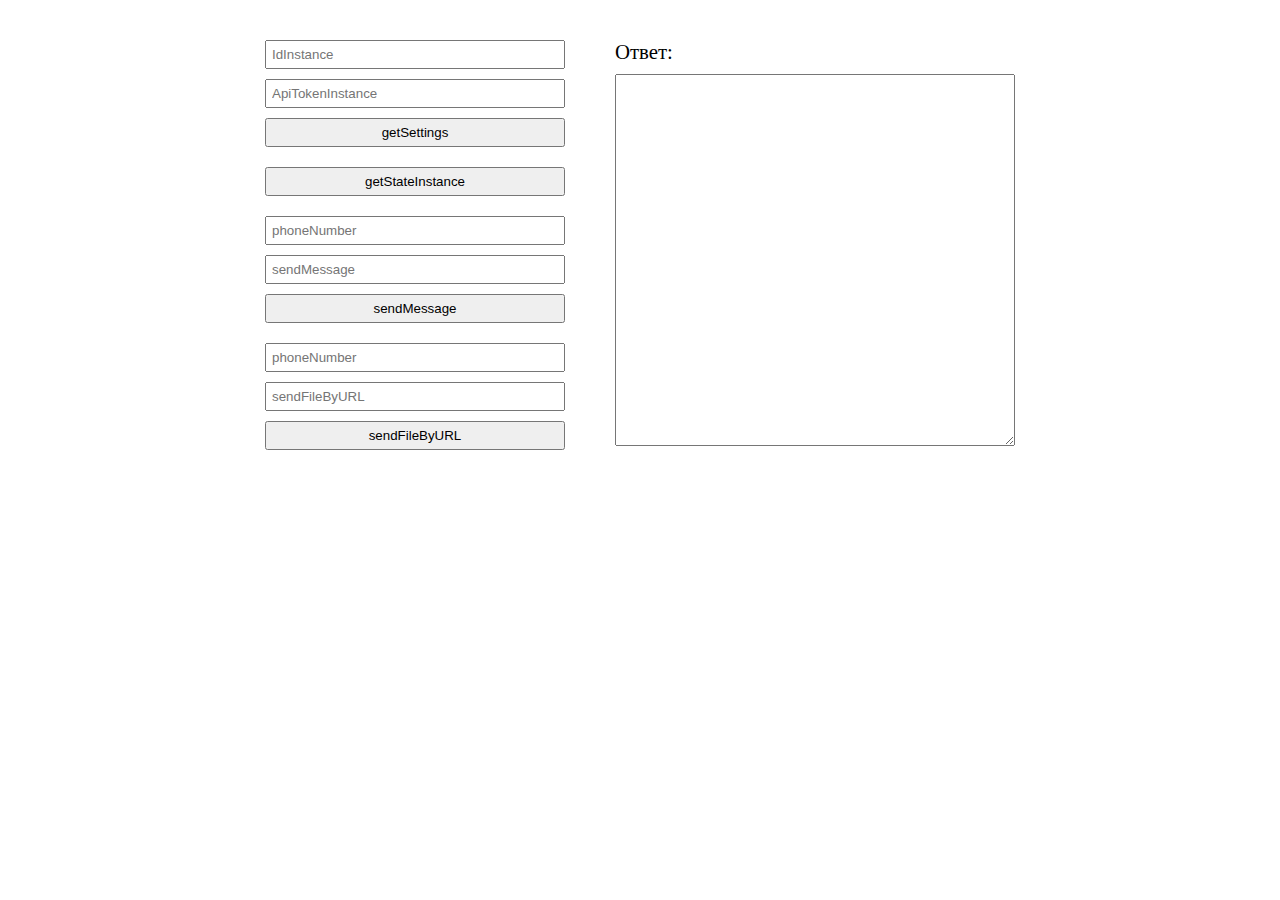
<file: index.html>
<!DOCTYPE html>
<html lang="en">
<head>
    <meta charset="UTF-8">
    <title>Green API</title>
    <link rel="stylesheet" href="greenAPI.css">
</head>
<body>

<div class="main-container">
    <div class="left-container">
        <label for="idInstance"></label>
        <input class="label-form" type="text" id="idInstance" placeholder="IdInstance">

        <label for="apiTokenInstance"></label>
        <input class="label-form" type="text" id="apiTokenInstance" placeholder="ApiTokenInstance">

        <button onclick="getSettings()" class="button">getSettings</button>
        <button onclick="getStateInstance()" class="button">getStateInstance</button>

        <label for="phoneNumber"></label>
        <input class="label-form" type="text" id="phoneNumber" placeholder="phoneNumber">

        <label for="sendMes"></label>
        <input class="label-form" type="text" id="sendMes" placeholder="sendMessage">

        <button onclick="sendMessage()" class="button">sendMessage</button>

        <label for="phoneNumber2"></label>
        <input class="label-form" type="text" id="phoneNumber2" placeholder="phoneNumber">

        <label for="sendFile"></label>
        <input class="label-form" type="text" id="sendFile" placeholder="sendFileByURL">

        <button onclick="sendFileByUrl()" class="button">sendFileByURL</button>
    </div>
    <div  class="right-container">
        <p class="response">Ответ:</p>
        <label for="responseField"></label>
        <textarea class="response-field" id="responseField" readonly></textarea>
    </div>
    <script>
        function getSettings() {
            const idInstance = document.getElementById('idInstance').value;
            const apiTokenInstance = document.getElementById('apiTokenInstance').value;

            const apiUrl = `https://api.green-api.com/waInstance${idInstance}/getSettings/${apiTokenInstance}`;

            fetch(apiUrl, {
                method: 'GET',
                headers: {
                    'Content-Type': 'application/json',
                },
            })
                .then(response => response.json())
                .then(data => {
                    document.getElementById('responseField').value = JSON.stringify(data, null, 2);
                });
        }

        function getStateInstance() {
            const idInstance = document.getElementById('idInstance').value;
            const apiTokenInstance = document.getElementById('apiTokenInstance').value;
            const apiUrl = `https://api.green-api.com/waInstance${idInstance}/getStateInstance/${apiTokenInstance}`;
            fetch(apiUrl, {
                method: 'GET',
                headers: {
                    'Content-Type': 'application/json',
                },
            })
                .then(response => response.json())
                .then(data => {
                    document.getElementById('responseField').value = JSON.stringify(data, null, 2);
                });
        }

        function sendMessage() {
            const idInstance = document.getElementById('idInstance').value;
            const apiTokenInstance = document.getElementById('apiTokenInstance').value;
            const phoneNumber = document.getElementById('phoneNumber').value;
            const messageText = document.getElementById('sendMes').value;

            const apiUrl = `https://api.green-api.com/waInstance${idInstance}/sendMessage/${apiTokenInstance}`;
            const formattedChatId = `${phoneNumber}@c.us`;
            const requestBody = {
                chatId: formattedChatId,
                message: messageText
            };

            fetch(apiUrl, {
                method: 'POST',
                headers: {
                    'Content-Type': 'application/json',
                },
                body: JSON.stringify(requestBody)
            })
                .then(response => response.json())
                .then(data => {
                    document.getElementById('responseField').value = JSON.stringify(data, null, 2);
                })
                .catch(error => {
                    console.error('Error:', error);
                    document.getElementById('responseField').value = 'Error occurred.';
                });
        }

        function sendFileByUrl() {
            const idInstance = document.getElementById('idInstance').value;
            const apiTokenInstance = document.getElementById('apiTokenInstance').value;
            const phoneNumber = document.getElementById('phoneNumber2').value;
            const fileUrl = document.getElementById('sendFile').value;

            const fileName = extractFileNameFromUrl(fileUrl);
            const caption = extractCaptionFromFileName(fileName);
            const apiUrl = `https://api.green-api.com/waInstance${idInstance}/sendFileByUrl/${apiTokenInstance}`;

            const requestBody = {
                chatId: `${phoneNumber}@c.us`,
                urlFile: fileUrl,
                fileName: fileName,
                caption: caption
            };

            fetch(apiUrl, {
                method: 'POST',
                headers: {
                    'Content-Type': 'application/json',
                },
                body: JSON.stringify(requestBody)
            })
                .then(response => response.json())
                .then(data => {
                    document.getElementById('responseField').value = JSON.stringify(data, null, 2);
                })
                .catch(error => {
                    console.error('Error:', error);
                    document.getElementById('responseField').value = 'Error occurred.';
                });
        }

        function extractFileNameFromUrl(url) {
            const urlParts = url.split('/');
            return urlParts[urlParts.length - 1];
        }

        function extractCaptionFromFileName(fileName) {
            return fileName.replace(/\.[^/.]+$/, "");
        }

    </script>
</div>

</body>
</html>
</file>
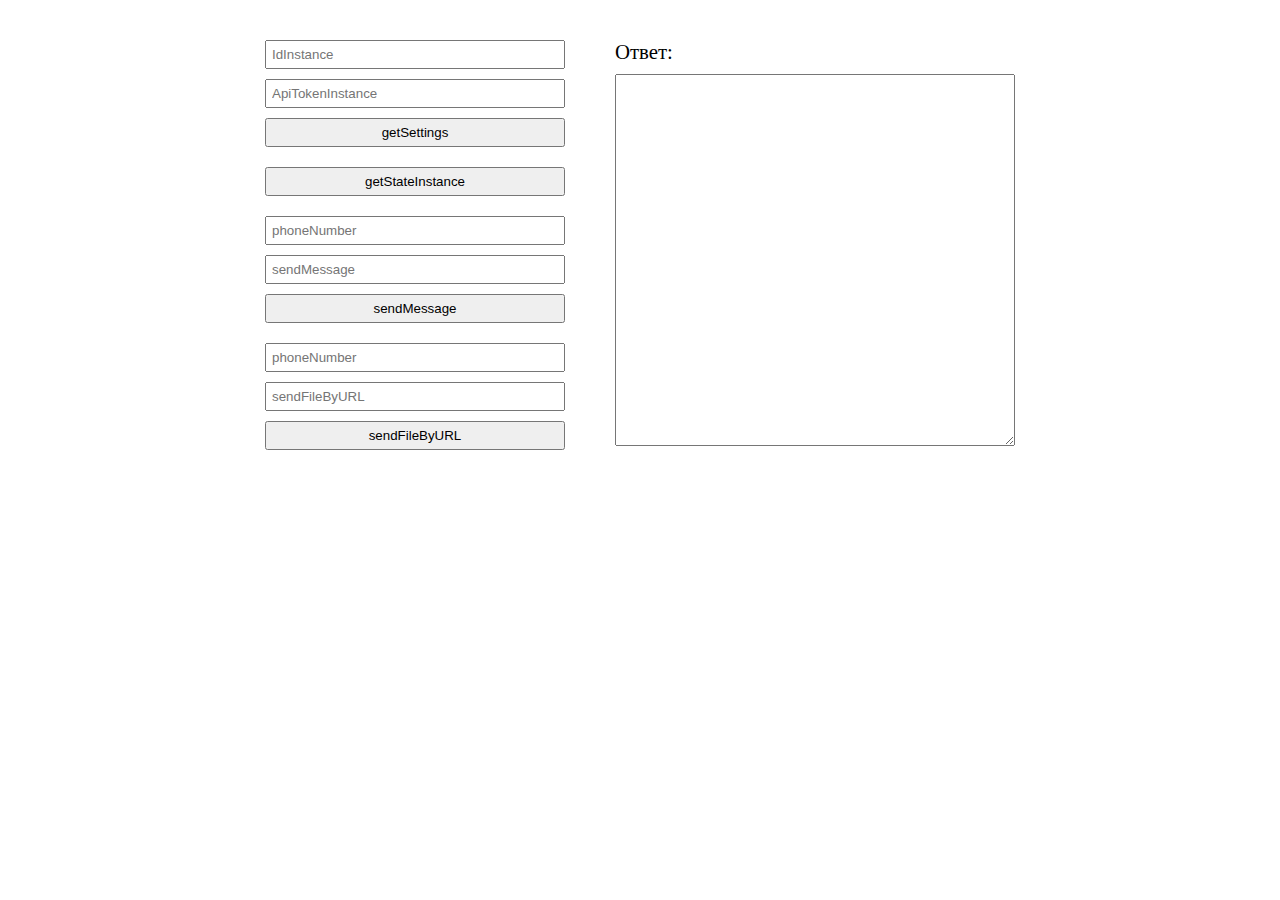
<file: src/main/resources/greenAPI.html>
<!DOCTYPE html>
<html lang="en">
<head>
    <meta charset="UTF-8">
    <title>Green API</title>
    <link rel="stylesheet" href="css/greenAPI.css">
</head>
<body>

<div class="main-container">
    <div class="left-container">
        <label for="idInstance"></label>
        <input class="label-form" type="text" id="idInstance" placeholder="IdInstance">

        <label for="apiTokenInstance"></label>
        <input class="label-form" type="text" id="apiTokenInstance" placeholder="ApiTokenInstance">

        <button onclick="getSettings()" class="button">getSettings</button>
        <button onclick="getStateInstance()" class="button">getStateInstance</button>

        <label for="phoneNumber"></label>
        <input class="label-form" type="text" id="phoneNumber" placeholder="phoneNumber">

        <label for="sendMes"></label>
        <input class="label-form" type="text" id="sendMes" placeholder="sendMessage">

        <button onclick="sendMessage()" class="button">sendMessage</button>

        <label for="phoneNumber2"></label>
        <input class="label-form" type="text" id="phoneNumber2" placeholder="phoneNumber">

        <label for="sendFile"></label>
        <input class="label-form" type="text" id="sendFile" placeholder="sendFileByURL">

        <button onclick="sendFileByUrl()" class="button">sendFileByURL</button>
    </div>
    <div  class="right-container">
        <p class="response">Ответ:</p>
        <label for="responseField"></label>
        <textarea class="response-field" id="responseField" readonly></textarea>
    </div>
    <script>
        function getSettings() {
            const idInstance = document.getElementById('idInstance').value;
            const apiTokenInstance = document.getElementById('apiTokenInstance').value;

            const apiUrl = `https://api.green-api.com/waInstance${idInstance}/getSettings/${apiTokenInstance}`;

            fetch(apiUrl, {
                method: 'GET',
                headers: {
                    'Content-Type': 'application/json',
                },
            })
                .then(response => response.json())
                .then(data => {
                    document.getElementById('responseField').value = JSON.stringify(data, null, 2);
                });
        }

        function getStateInstance() {
            const idInstance = document.getElementById('idInstance').value;
            const apiTokenInstance = document.getElementById('apiTokenInstance').value;
            const apiUrl = `https://api.green-api.com/waInstance${idInstance}/getStateInstance/${apiTokenInstance}`;
            fetch(apiUrl, {
                method: 'GET',
                headers: {
                    'Content-Type': 'application/json',
                },
            })
                .then(response => response.json())
                .then(data => {
                    document.getElementById('responseField').value = JSON.stringify(data, null, 2);
                });
        }

        function sendMessage() {
            const idInstance = document.getElementById('idInstance').value;
            const apiTokenInstance = document.getElementById('apiTokenInstance').value;
            const phoneNumber = document.getElementById('phoneNumber').value;
            const messageText = document.getElementById('sendMes').value;

            const apiUrl = `https://api.green-api.com/waInstance${idInstance}/sendMessage/${apiTokenInstance}`;
            const formattedChatId = `${phoneNumber}@c.us`;
            const requestBody = {
                chatId: formattedChatId,
                message: messageText
            };

            fetch(apiUrl, {
                method: 'POST',
                headers: {
                    'Content-Type': 'application/json',
                },
                body: JSON.stringify(requestBody)
            })
                .then(response => response.json())
                .then(data => {
                    document.getElementById('responseField').value = JSON.stringify(data, null, 2);
                })
                .catch(error => {
                    console.error('Error:', error);
                    document.getElementById('responseField').value = 'Error occurred.';
                });
        }

        function sendFileByUrl() {
            const idInstance = document.getElementById('idInstance').value;
            const apiTokenInstance = document.getElementById('apiTokenInstance').value;
            const phoneNumber = document.getElementById('phoneNumber2').value;
            const fileUrl = document.getElementById('sendFile').value;

            const fileName = extractFileNameFromUrl(fileUrl);
            const caption = extractCaptionFromFileName(fileName);
            const apiUrl = `https://api.green-api.com/waInstance${idInstance}/sendFileByUrl/${apiTokenInstance}`;

            const requestBody = {
                chatId: `${phoneNumber}@c.us`,
                urlFile: fileUrl,
                fileName: fileName,
                caption: caption
            };

            fetch(apiUrl, {
                method: 'POST',
                headers: {
                    'Content-Type': 'application/json',
                },
                body: JSON.stringify(requestBody)
            })
                .then(response => response.json())
                .then(data => {
                    document.getElementById('responseField').value = JSON.stringify(data, null, 2);
                })
                .catch(error => {
                    console.error('Error:', error);
                    document.getElementById('responseField').value = 'Error occurred.';
                });
        }

        function extractFileNameFromUrl(url) {
            const urlParts = url.split('/');
            return urlParts[urlParts.length - 1];
        }

        function extractCaptionFromFileName(fileName) {
            return fileName.replace(/\.[^/.]+$/, "");
        }

    </script>
</div>

</body>
</html>
</file>
<file: greenAPI.css>
* {
    margin: 0;
    padding: 0;
    outline: none;
    box-sizing: border-box;
}

.main-container {
    display: flex;
    justify-content: center;
    padding-top: 40px;
}

.left-container {
    display: flex;
    flex-direction: column;
    width: 300px;
    margin-right: 50px;
}

.right-container {
    display: flex;
    flex-direction: column;
    width: 400px;
}

.label-form {
    margin-bottom: 10px;
    padding: 5px;
}

.button {
    margin-bottom: 20px;
    padding: 5px;
}

.response {
    font-size: 1.3rem;
    margin-bottom: 10px;
}

.response-field {
    padding-bottom: 85%;
}
</file>
<file: src/main/resources/css/greenAPI.css>
* {
    margin: 0;
    padding: 0;
    outline: none;
    box-sizing: border-box;
}

.main-container {
    display: flex;
    justify-content: center;
    padding-top: 40px;
}

.left-container {
    display: flex;
    flex-direction: column;
    width: 300px;
    margin-right: 50px;
}

.right-container {
    display: flex;
    flex-direction: column;
    width: 400px;
}

.label-form {
    margin-bottom: 10px;
    padding: 5px;
}

.button {
    margin-bottom: 20px;
    padding: 5px;
}

.response {
    font-size: 1.3rem;
    margin-bottom: 10px;
}

.response-field {
    padding-bottom: 85%;
}
</file>
